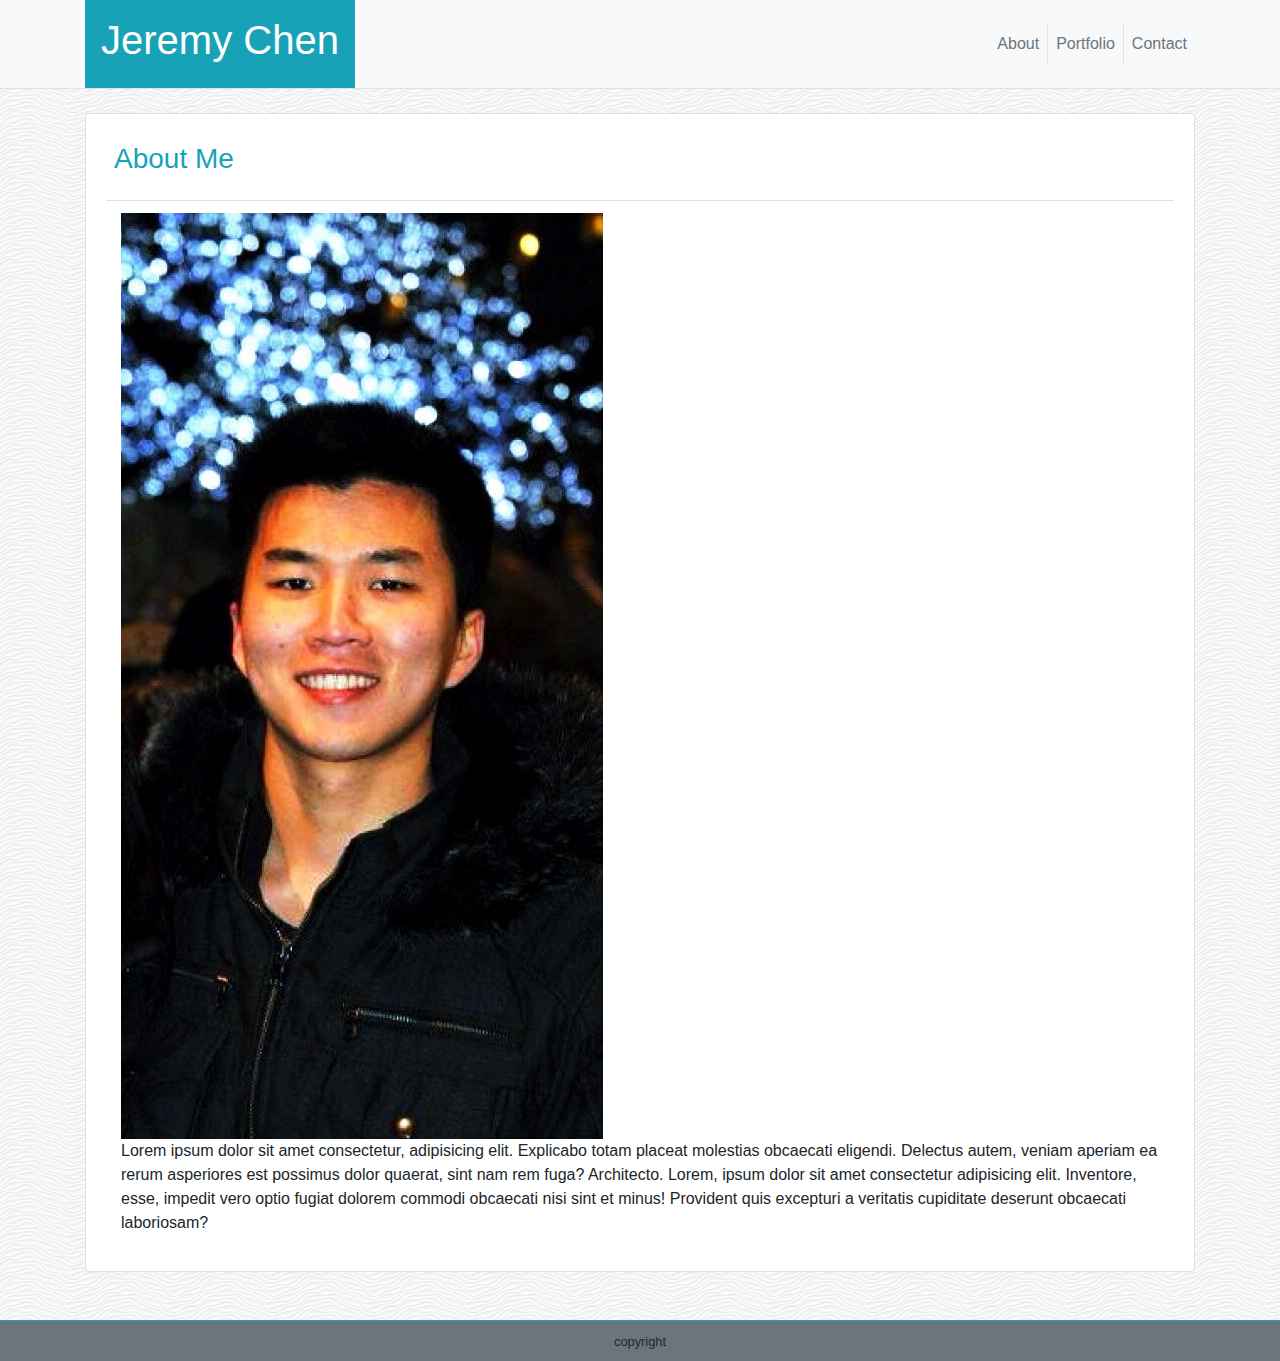
<file: index.html>
<!DOCTYPE html>
<html lang="en">

<head>
  <meta charset="UTF-8">
  <meta name="viewport" content="width=device-width, initial-scale=1.0">
  <meta http-equiv="X-UA-Compatible" content="ie=edge">
  <link rel="stylesheet" href="https://stackpath.bootstrapcdn.com/bootstrap/4.3.1/css/bootstrap.min.css">
  <link rel="stylesheet" href="style.css">
  <title>Bootstrap Portfolio</title>
</head>

<body>
  <nav class="navbar navbar-expand-lg navbar-dark bg-light p-0 border-bottom mb-4" id="pageborder">
    <div class="container">
      <a class="navbar-brand bg-info text-center p-3" href="#">
        <h1>Jeremy Chen</h1>
      </a>
      <div class="collapse navbar-collapse">
        <ul class="navbar-nav ml-auto">
          <li class="nav-item">
            <a class="nav-link text-secondary border-right" href="#">About</a>
          </li>
          <li class="nav-item">
            <a class="nav-link text-secondary" href="portfolio.html">Portfolio</a>
          </li>
          <li class="nav-item">
            <a class="nav-link text-secondary border-left" href="contact.html">Contact</a>
          </li>
        </ul>
      </div>
  </nav>
  
  <div class="container">
    <div class="card">
      <div class="card-body">
        <h3 class="card-title text-info border-bottom p-2 pb-4">About Me</h3>
        <div class="container">
          <div class="row">
            <div class="col-md-12">
            <img src="images/Profile Pic.jpg" alt="Jeremy" class="img-responsive">
            <p>Lorem ipsum dolor sit amet consectetur, adipisicing elit. Explicabo totam placeat molestias obcaecati
              eligendi. Delectus
              autem, veniam aperiam ea rerum asperiores est possimus dolor quaerat, sint nam rem fuga? Architecto. Lorem,
              ipsum dolor
              sit amet consectetur adipisicing elit. Inventore, esse, impedit vero optio fugiat dolorem commodi obcaecati
              nisi sint et
              minus! Provident quis excepturi a veritatis cupiditate deserunt obcaecati laboriosam?</p>
            </div>
          </div>
        </div>
      </div>
    </div>
  </div>

<div class="footer bg-secondary border-top border-info text-center p-2 mt-5 sticky-bottom" id="pageborder">
  <small>copyright</small>
</body>

</html>
</file>
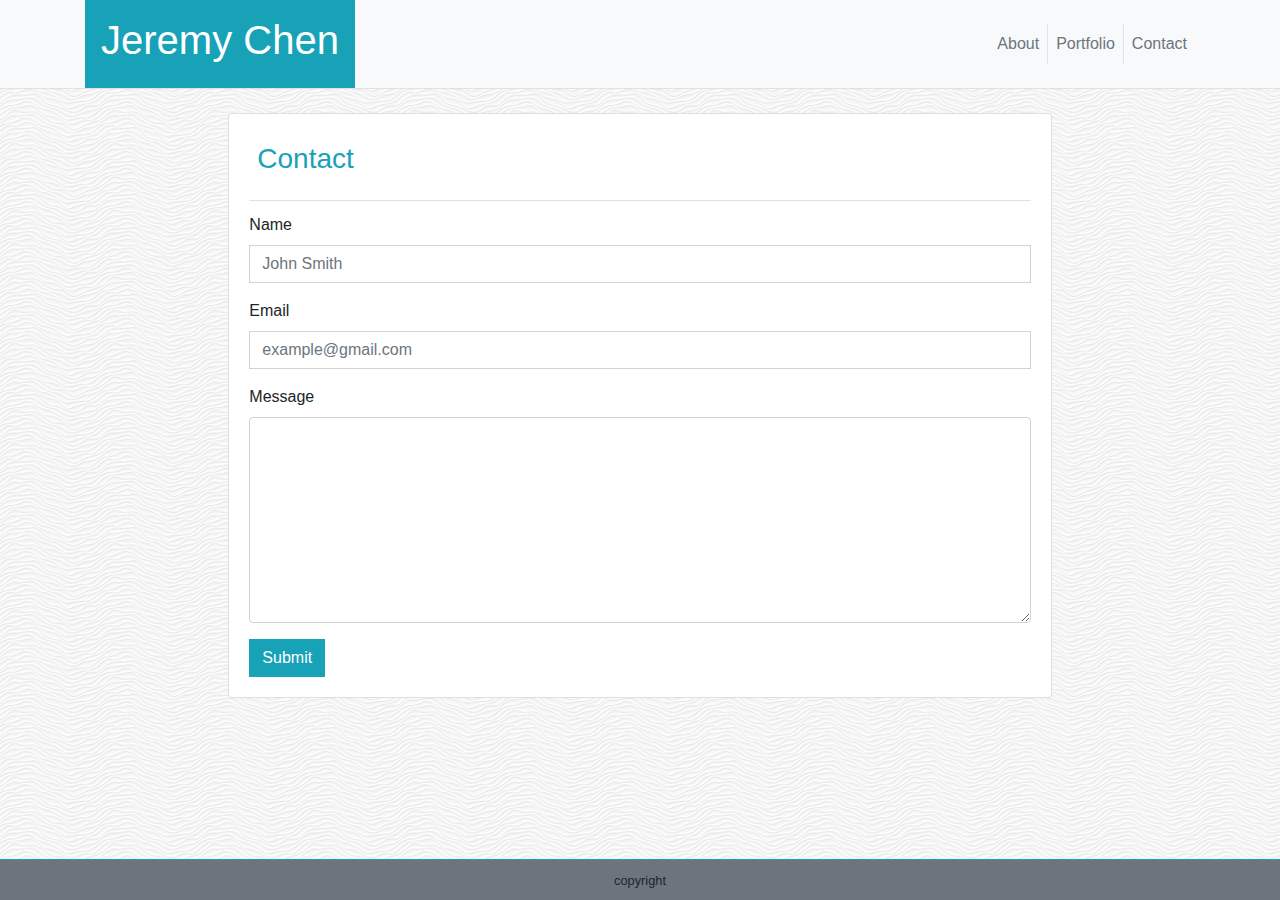
<file: contact.html>
<!DOCTYPE html>
<html lang="en">

<head>
  <meta charset="UTF-8">
  <meta name="viewport" content="width=device-width, initial-scale=1.0">
  <meta http-equiv="X-UA-Compatible" content="ie=edge">
  <link rel="stylesheet" href="https://stackpath.bootstrapcdn.com/bootstrap/4.3.1/css/bootstrap.min.css">
  <link rel="stylesheet" href="style.css">
  <title>Contact</title>
</head>

<body>
  <nav class="navbar navbar-expand-lg navbar-dark bg-light p-0 border-bottom mb-4">
    <div class="container">
      <a class="navbar-brand bg-info text-center p-3" href="#">
        <h1>Jeremy Chen</h1>
      </a>
      <div class="collapse navbar-collapse">
        <ul class="navbar-nav ml-auto">
          <li class="nav-item">
            <a class="nav-link text-secondary border-right" href="index.html">About</a>
          </li>
          <li class="nav-item">
            <a class="nav-link text-secondary" href="portfolio.html">Portfolio</a>
          </li>
          <li class="nav-item">
            <a class="nav-link text-secondary border-left" href="contact.html">Contact</a>
          </li>
        </ul>
      </div>
  </nav>

  <div class="container col-lg-8">
    <div class="card">
      <div class="card-body">
        <h3 class="card-title text-info border-bottom p-2 pb-4">Contact</h3>
        <form>
            <div class="form-group">
              <label for="exampleInputEmail1">Name</label>
              <input type="email" class="form-control rounded-0" id="exampleInputEmail1" aria-describedby="emailHelp"
                placeholder="John Smith">
    
            </div>
            <div class="form-group">
              <label>Email</label>
              <input type="password" class="form-control rounded-0" placeholder="example@gmail.com">
            </div>
            <div class="form-group">
                <label for="exampleFormControlTextarea1">Message</label>
                <textarea class="form-control" rows="8"></textarea>
              </div>
            <button type="submit" class="btn btn-info rounded-0">Submit</button>
          </form>
      </div>
    </div>
  </div>

  <div class="footer bg-secondary border-top border-info text-center p-2 mt-5 fixed-bottom" id="pageborder">
      <small>copyright</small>

</body>

</html>
</file>
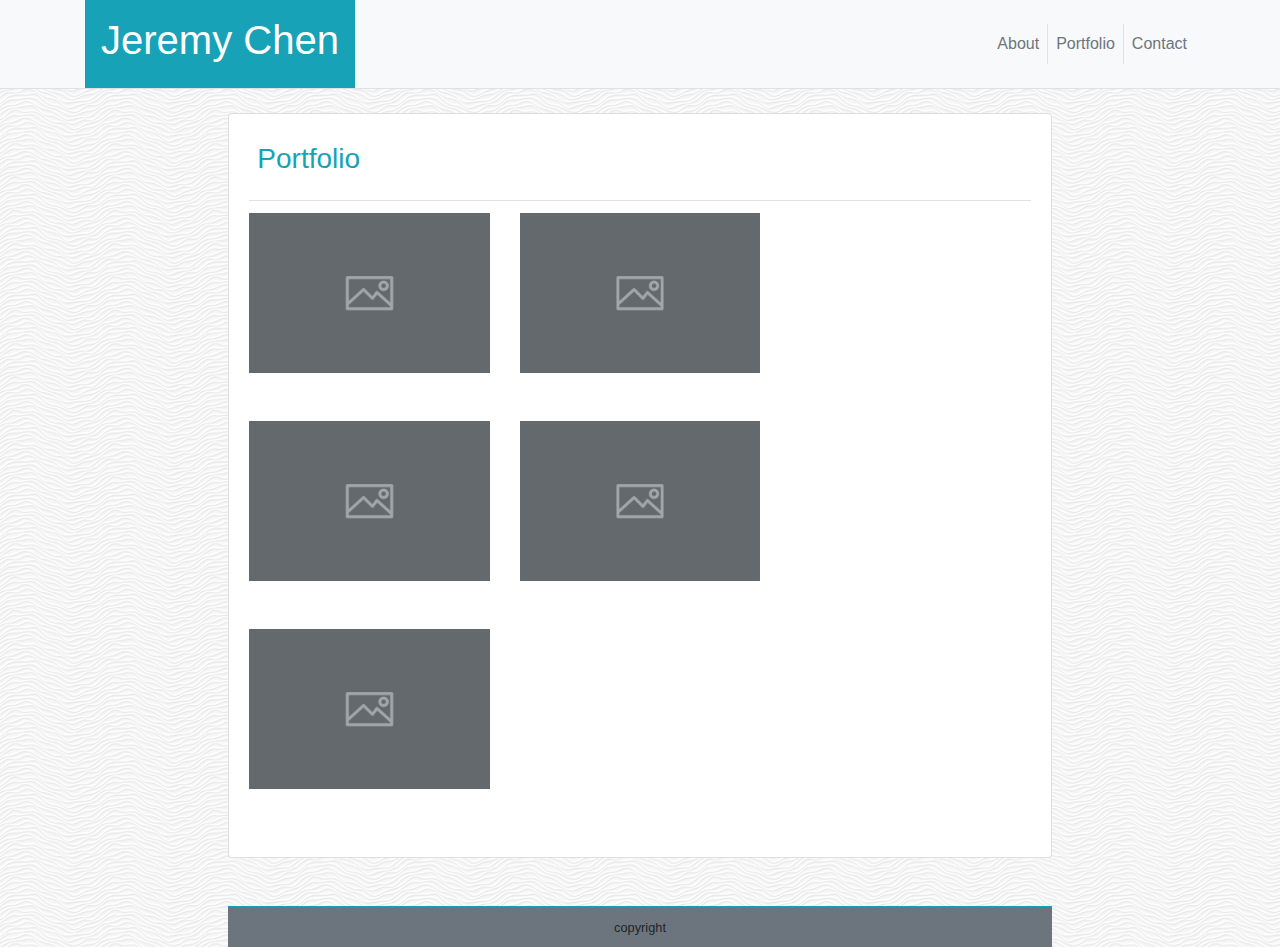
<file: portfolio.html>
<!DOCTYPE html>
<html lang="en">
<head>
    <meta charset="UTF-8">
    <meta name="viewport" content="width=device-width, initial-scale=1.0">
    <meta http-equiv="X-UA-Compatible" content="ie=edge">
    <link rel="stylesheet" href="https://stackpath.bootstrapcdn.com/bootstrap/4.3.1/css/bootstrap.min.css">
    <link rel="stylesheet" href="style.css">
    <title>Portfolio</title>
</head>
<body>
    <nav class="navbar navbar-expand-lg navbar-dark bg-light p-0 border-bottom mb-4">
        <div class="container">
          <a class="navbar-brand bg-info text-center p-3" href="#">
            <h1>Jeremy Chen</h1>
          </a>
        <div class="collapse navbar-collapse">
          <ul class="navbar-nav ml-auto">
            <li class="nav-item">
              <a class="nav-link text-secondary border-right" href="index.html">About</a>
            </li>
            <li class="nav-item">
              <a class="nav-link text-secondary" href="portfolio.html">Portfolio</a>
            </li>
            <li class="nav-item">
              <a class="nav-link text-secondary border-left" href="contact.html">Contact</a>
            </li>
          </ul>
        </div>
     </nav>

     <div class="container col-lg-8">
      <div class="card">
         <div class="card-body">
           <h3 class="card-title text-info border-bottom p-2 pb-4">Portfolio</h3>
          <div class="row mb-5">
             <img class="img-fluid col-lg-4" src="images/placeholder-600x400.png" alt="">
             <img class="img-fluid col-lg-4" src="images/placeholder-600x400.png" alt="">
          </div>
          <div class="row mb-5">
              <img class="img-fluid col-lg-4" src="images/placeholder-600x400.png" alt="">
              <img class="img-fluid col-lg-4" src="images/placeholder-600x400.png" alt="">
           </div>
           <div class="row mb-5">
              <img class="img-fluid col-lg-4" src="images/placeholder-600x400.png" alt="">
           </div>
      </div>
   </div>

   <div class="footer bg-secondary border-top border-info text-center p-2 mt-5 sticky-bottom" id="pageborder">
      <small>copyright</small>

</body>
</html>
</file>
<file: style.css>
body {
    background: url(images/white-waves.png)
}
</file>
